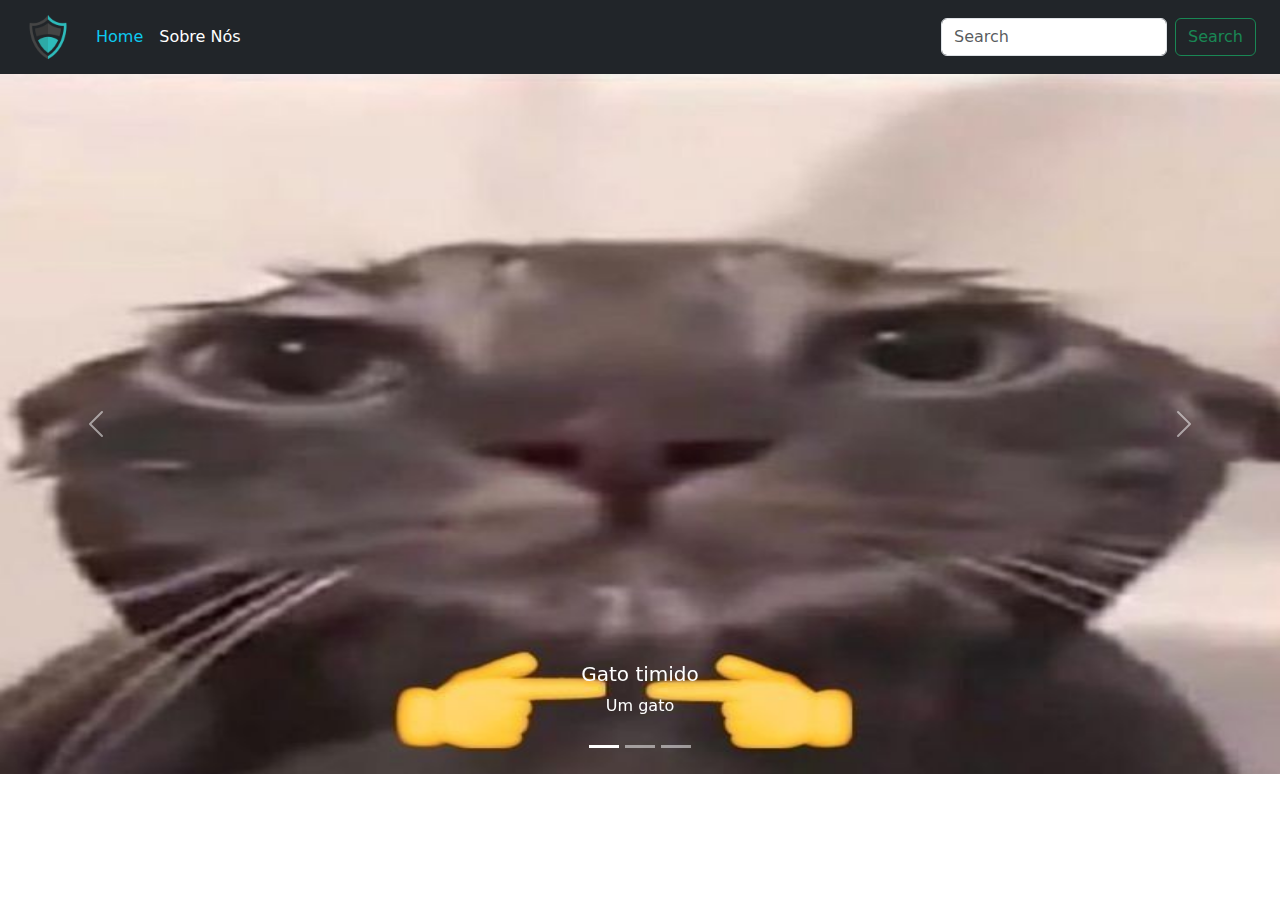
<file: Bootstrap Introdução/index.html>
<!DOCTYPE html>
<html lang="pt-br">
<head>
    <meta charset="UTF-8">
    <meta http-equiv="X-UA-Compatible" content="IE=edge">
    <meta name="viewport" content="width=device-width, initial-scale=1.0">
    <title>Bootstrap</title>
    <link rel="stylesheet" href="styles/bootstrap.css">
    <link rel="stylesheet" href="styles/bootstrap.min.css">
    <link rel="stylesheet" href="styles/geral.css">
</head>
<body>
    <div id="page" class="container-fluid bg-dark text-white text-center ">
        <header>
            <nav class="navbar navbar-expand-lg bg-dark">
                <div class="container-fluid">
                  <a class="navbar-brand" href="#"><img style="width: 3rem;" src="images/ba0c22cef0e0d4a277d74333536482d9-logotipo-do-emblema-do-escudo.png" alt=""></a>
                  <button class="navbar-toggler" type="button" data-bs-toggle="collapse" data-bs-target="#navbarSupportedContent" aria-controls="navbarSupportedContent" aria-expanded="false" aria-label="Toggle navigation">
                    <span class="navbar-toggler-icon"></span>
                  </button>
                  <div class="collapse navbar-collapse" id="navbarSupportedContent">
                    <ul class="navbar-nav me-auto mb-2 mb-lg-0">
                      <li class="nav-item">
                        <a class="nav-link text-info" aria-current="page" href="#">Home</a>
                      </li>
                      <li class="nav-item">
                        <a class="nav-link text-white" href="#">Sobre Nós</a>
                      </li>
                    </ul>
                    <form class="d-flex" role="search">
                      <input class="form-control me-2" type="search" placeholder="Search" aria-label="Search">
                      <button class="btn btn-outline-success" type="submit">Search</button>
                    </form>
                  </div>
                </div>
              </nav>
            </div>
        </header>

        <main>
            <div id="carouselExampleCaptions" class="carousel slide">
                <div class="carousel-indicators">
                <button type="button" data-bs-target="#carouselExampleCaptions" data-bs-slide-to="0" class="active" aria-current="true" aria-label="Slide 1"></button>
                <button type="button" data-bs-target="#carouselExampleCaptions" data-bs-slide-to="1" aria-label="Slide 2"></button>
                <button type="button" data-bs-target="#carouselExampleCaptions" data-bs-slide-to="2" aria-label="Slide 3"></button>
                </div>
                <div class="carousel-inner">
                <div class="carousel-item active">
                    <img src="images/meme1.jpg" class="d-block w-100" alt="...">
                    <div class="carousel-caption d-none d-md-block">
                    <h5>Gato timido</h5>
                    <p>Um gato</p>
                    </div>
                </div>
                <div class="carousel-item">
                    <img src="images/meme2.jpg" class="d-block w-100" alt="...">
                    <div class="carousel-caption d-none d-md-block">
                    <h5>Gato ignorante</h5>
                    <p>Outro gato</p>
                    </div>
                </div>
                <div class="carousel-item">
                    <img src="images/meme3.jpg" class="d-block w-100" alt="...">
                    <div class="carousel-caption d-none d-md-block">
                    <h5>Gato confuso</h5>
                    <p>Mais um gato</p>
                    </div>
                </div>
                </div>
                <button class="carousel-control-prev" type="button" data-bs-target="#carouselExampleCaptions" data-bs-slide="prev">
                <span class="carousel-control-prev-icon" aria-hidden="true"></span>
                <span class="visually-hidden">Previous</span>
                </button>
                <button class="carousel-control-next" type="button" data-bs-target="#carouselExampleCaptions" data-bs-slide="next">
                <span class="carousel-control-next-icon" aria-hidden="true"></span>
                <span class="visually-hidden">Next</span>
                </button>
            </div>
        </main>
    </div>
<script src="js/bootstrap.bundle.js"></script>
<script src="js/bootstrap.bundle.min.js"></script>    
</body>
</html>
</file>
<file: Bootstrap Introdução/styles/geral.css>
/* !important prioriza o elemento e o id */

/* #page {
    background-color: blueviolet !important;
} */

.d-block {
    height: 700px;
}
</file>
